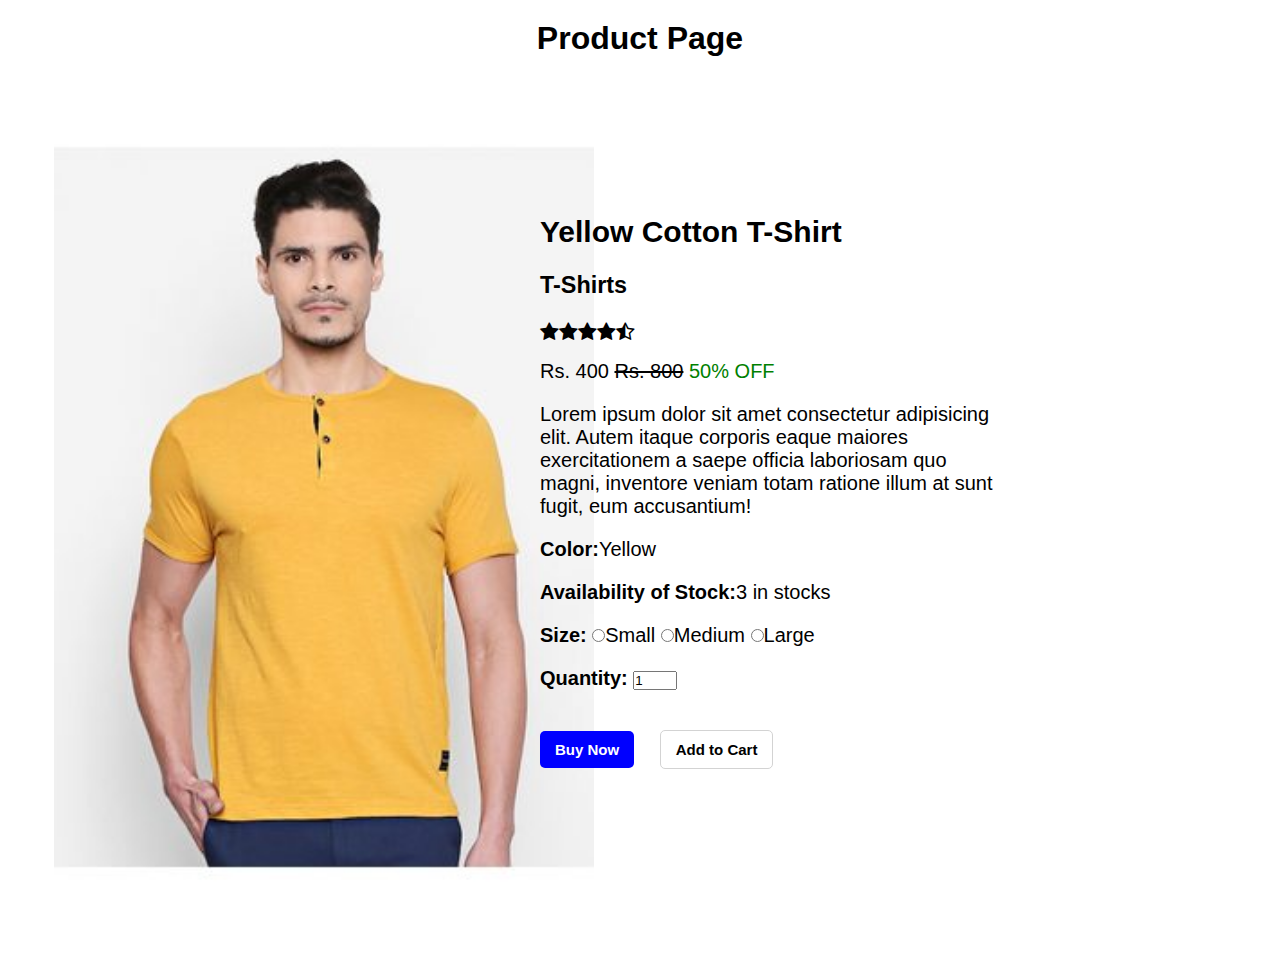
<file: index.html>
<html>

<head>

    <title>Product Page</title>
    <link href="style.css" rel="stylesheet">
    <link href="https://stackpath.bootstrapcdn.com/font-awesome/4.7.0/css/font-awesome.min.css" rel="stylesheet">

</head>

<body>
    <div class="h1">
        <h1>Product Page</h1>
    </div>
    <div class="hero">
        <div class="row">
            <div class="col">
                    <div class="preview">
                        <img src="imaget.jpg" id="imagebox" alt="">
                    </div>
            </div>
            <div class="col">
                <div class="content">
                    <h2>Yellow Cotton T-Shirt</h2>
                    <br>
                    <h3>T-Shirts</h3>
                    <br>
                    <div class="rating">
                        <i class="fa fa-star"></i>
                        <i class="fa fa-star"></i>
                        <i class="fa fa-star"></i>
                        <i class="fa fa-star"></i>
                        <i class="fa fa-star-half-o"></i>
                    </div>
                    <br>
                    <p>Rs. 400 <del>Rs. 800</del> <span style="color:green">50% OFF</span></p>
                    <p>Lorem ipsum dolor sit amet consectetur adipisicing elit. Autem itaque corporis eaque maiores exercitationem a saepe officia laboriosam quo magni, inventore veniam totam ratione illum at sunt fugit, eum accusantium!</p>
                    <p><b>Color:</b>Yellow</p>
                    <p><b>Availability of Stock:</b>3 in stocks</p>
                    <p><b>Size:</b>
                        <input type="radio" name="abc">Small
                        <input type="radio" name="abc">Medium
                        <input type="radio" name="abc">Large
                    </p>
                    <p><b>Quantity:</b>
                        <input type="number" min="1" max="5" value="1">
                    </p>
                    <button class="button" button1>Buy Now</button>
                    <button class="button1">Add to Cart</button>
                </div>
            </div>
        </div>
    </div>





</body>

</html>
</file>
<file: style.css>
* {
    margin: 0;
    padding: 0;
    font-family: sans-serif;
}
.hero{
    width: 1000;
}
.row{
    width: 100%;
    height: 100vh;
    margin: auto;
    display: flex;
    align-items: center;
    justify-content: space-between;
}
.col{
    flex-basis: 100%;
}
.h1{
    text-align: center;
    margin-top: 20px;
}
.preview img{
    height: 90%;
    margin-left: 10%;
}
p{
    margin-bottom: 20px;
}
.rating{
    display: flex;
    height: 15px;
}
.content{
    color: black;
    font-size: 20px;
    padding-top: 10px;
    margin-bottom: 20px;
}
button{
    color: #fff;
    font-size: 15px;
    outline: none;
    border: 0;
    border-radius: 5px;
    background: blue;
    padding: 10px 15px;
    box-sizing: border-box;
    cursor: pointer;
    font-weight: bold;
}
.button1{
    color:black;
    font-size: 15px;
    outline: none;
    border: 1px solid lightgrey;
    border-radius: 5px;
    background:#fff;
    padding: 10px 15px;
    box-sizing: border-box;
    cursor: pointer;
    font-weight: bold;
    margin: 20px;
}
</file>
